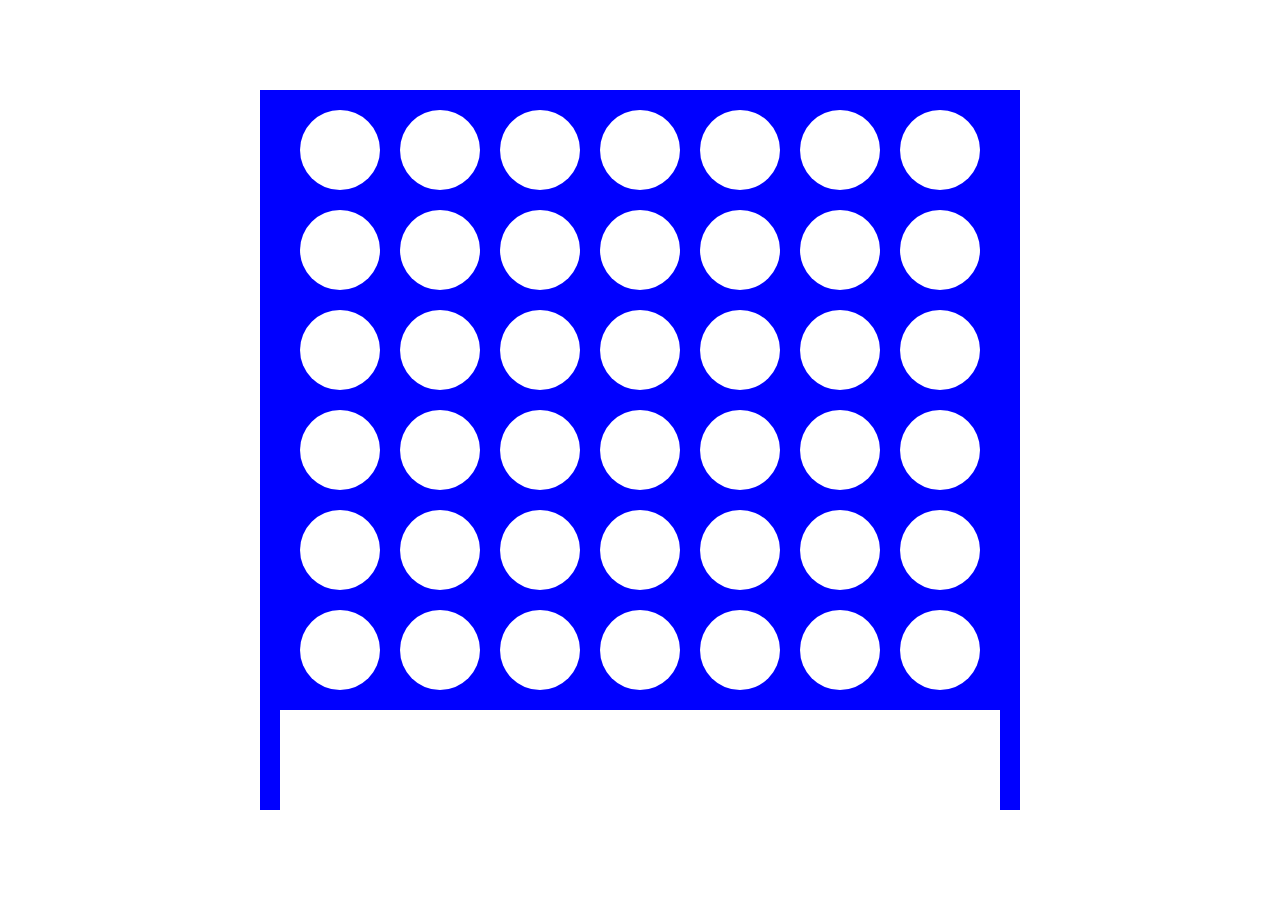
<file: Connect4/index.html>
<!DOCTYPE html>
<html lang="en">
<head>
    <meta charset="UTF-8">
    <meta name="viewport" content="width=device-width, initial-scale=1.0">
    <title>Connect four</title>
</head>
<body>
    <div class="actions">
        <a href="" class="action join">Join</a>
        <a href="" class="action watch">Watch</a>
    </div>
    <div class="board"></div>
    <script src="main.js" type="module"></script>
    
</body>
</html>
</file>
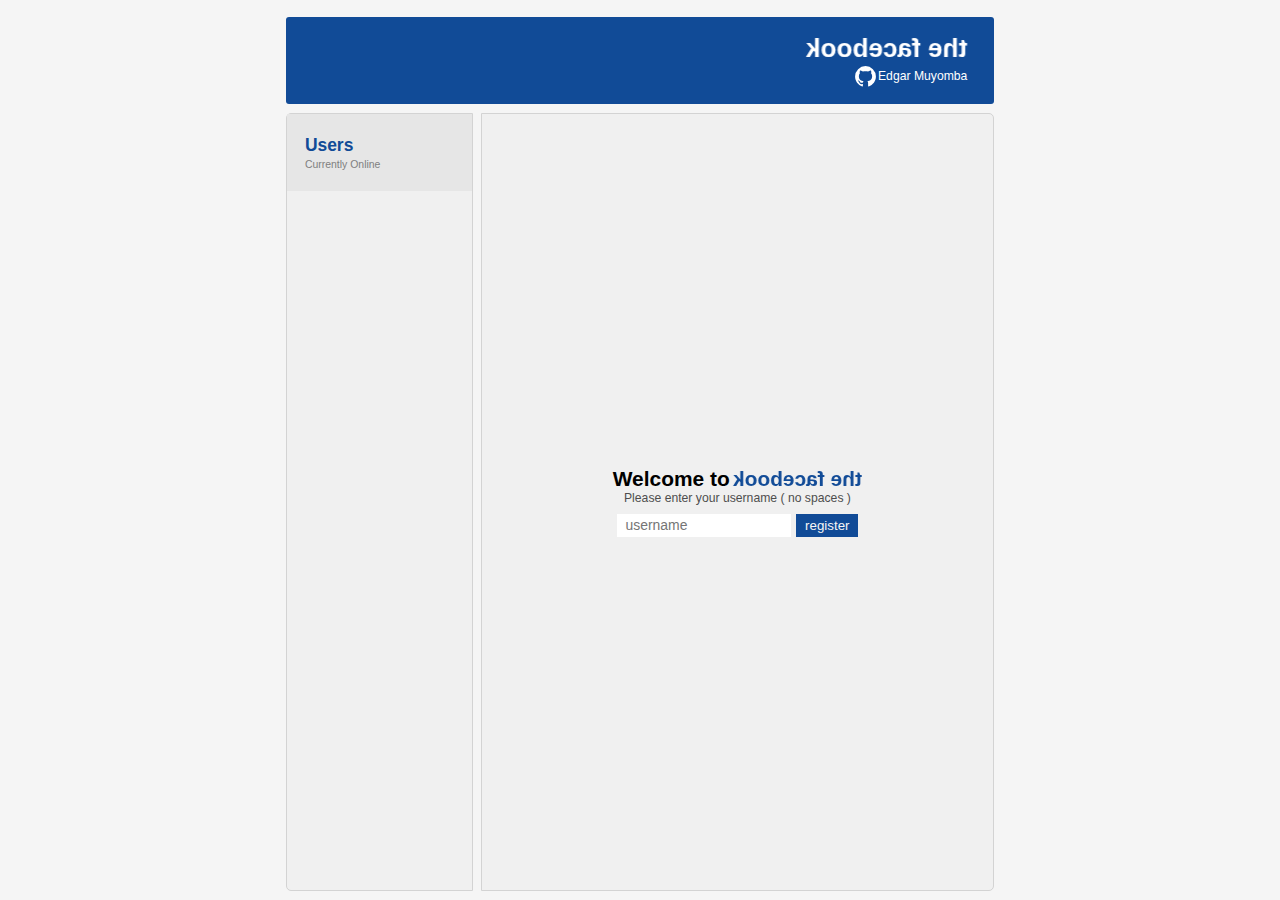
<file: Simple ChatRoom/client/index.html>
<!DOCTYPE html>
<html lang="en">

<head>
    <meta charset="UTF-8">
    <meta name="viewport" content="width=device-width, initial-scale=1.0">
    <title>Chat</title>
    <link rel="stylesheet" href="./styles.css">
    <script src="./script.js" type="module" defer></script>
</head>

<body>
    <div class="feedback" style="display: none;">
        <span class="status"></span>
        <p class="text">This is a message</p>
    </div>
    <div class="bookface">
        <p class="name">the facebook</p>
        <div class="author">
            <svg xmlns="http://www.w3.org/2000/svg" viewBox="0 0 24 24">
                <title>github</title>
                <path
                    d="M12,2A10,10 0 0,0 2,12C2,16.42 4.87,20.17 8.84,21.5C9.34,21.58 9.5,21.27 9.5,21C9.5,20.77 9.5,20.14 9.5,19.31C6.73,19.91 6.14,17.97 6.14,17.97C5.68,16.81 5.03,16.5 5.03,16.5C4.12,15.88 5.1,15.9 5.1,15.9C6.1,15.97 6.63,16.93 6.63,16.93C7.5,18.45 8.97,18 9.54,17.76C9.63,17.11 9.89,16.67 10.17,16.42C7.95,16.17 5.62,15.31 5.62,11.5C5.62,10.39 6,9.5 6.65,8.79C6.55,8.54 6.2,7.5 6.75,6.15C6.75,6.15 7.59,5.88 9.5,7.17C10.29,6.95 11.15,6.84 12,6.84C12.85,6.84 13.71,6.95 14.5,7.17C16.41,5.88 17.25,6.15 17.25,6.15C17.8,7.5 17.45,8.54 17.35,8.79C18,9.5 18.38,10.39 18.38,11.5C18.38,15.32 16.04,16.16 13.81,16.41C14.17,16.72 14.5,17.33 14.5,18.26C14.5,19.6 14.5,20.68 14.5,21C14.5,21.27 14.66,21.59 15.17,21.5C19.14,20.16 22,16.42 22,12A10,10 0 0,0 12,2Z" />
            </svg>
            <a href="https://github.com/edgarmuyomba">Edgar Muyomba</a>
        </div>
    </div>
    <div class="users">
        <div class="header">
            <p class="title">Users</p>
            <p class="subtitle">Currently Online</p>
        </div>
        <!-- <div class="user">
            <svg xmlns="http://www.w3.org/2000/svg" viewBox="0 0 24 24">
                <title>account</title>
                <path
                    d="M12,4A4,4 0 0,1 16,8A4,4 0 0,1 12,12A4,4 0 0,1 8,8A4,4 0 0,1 12,4M12,14C16.42,14 20,15.79 20,18V20H4V18C4,15.79 7.58,14 12,14Z" />
            </svg>
            <p class="name">User 1 </p><span class="active"></span>
        </div> -->
    </div>
    <div class="welcome">
        <div class="title">
            <p class="text">Welcome to </p>
            <span class="name">the facebook</span>
        </div>
        <p class="subtitle">Please enter your username ( no spaces )</p>
        <form action="" id="username_form">
            <input type="text" id="username" pattern="^\S+$" placeholder="username">
            <input type="submit" value="register">
        </form>
    </div>
    <div class="messages" style="display: none;">
        <div class="header">
            <p class="title">Group Chat</p>
            <p class="subtitle">One big family</p>
        </div>
        <div class="container">
            <!-- <div class="message sender">
                <p class="name">Sender</p>
                <p class="message">Hello from sender</p>
                <p class="time">8:05 pm</p>
            </div>
            <div class="message recipient">
                <p class="message">Hello to sender. Hello to sender. </p>
                <p class="time">8:05 pm</p>
            </div> -->
        </div>
        <div class="type">
            <form action="" id="message">
                <input type="text" id="message" maxlength="1000" placeholder="Type here...">
            </form>
        </div>
    </div>
</body>

</html>
</file>
<file: Simple ChatRoom/client/styles.css>
* {
    margin: 0;
    border: 0;
    box-sizing: border-box;
    font-family: Arial, Helvetica, sans-serif;
}

:root {
    font-size: calc(0.8vh + 0.8vw);
    --grey: rgb(78, 78, 78);
    --blue: rgb(17, 75, 151);
    --lightgray: rgb(230, 230, 230);
}

body {
    background-color: whitesmoke;
    padding: 1rem 10rem;
    display: grid;
    grid-template-rows: 10% 90%;
    grid-template-columns: 20% 55%;
    justify-content: center;
    gap: 0.5rem;
    height: 100vh;
    width: 100vw;
}

div.feedback {
    grid-area: 1 / 1 / 2 / 3;
    border: 1px solid lightgray;
    width: 70vw;
    height: 3rem;
    display: flex;
    align-items: center;
    gap: 0.5rem;
    padding: 0 1rem;
    border-radius: 5px;
    background-color: var(--lightgray);
    position: absolute;
}

.feedback p.text {
    font-size: 0.9rem;
    color: var(--grey);
}

.feedback span.status {
    height: 12px;
    width: 12px;
    background-color: tomato;
    border-radius: 50px;
}

div.bookface {
    grid-area: 1 / 1 / 2 / 3;
    background-color: var(--blue);
    display: flex;
    flex-direction: column;
    justify-content: center;
    align-items: end;
    padding: 0 1.5rem;
    border-radius: 3px;
}

.bookface p.name {
    transform: rotateY(180deg);
    font-weight: bold;
    color: white;
    font-size: 1.5rem;
}

.author {
    display: flex;
    align-items: center;
    font-size: 0.7rem;
}

.author svg {
    height: 25px;
    width: 25px;
    fill: white;
}

.author a {
    color: white;
    text-decoration: none;
}

.users {
    width: 100%;
    height: 100%;
    background-color: rgb(240, 240, 240);
    border: 1px solid lightgrey;
    border-radius: 5px 0 0 5px;
    grid-area: 2 / 1 / 3 / 2;
}

.header {
    padding: 0 1rem;
    width: 100%;
    height: 10%;
    background-color: var(--lightgray);
    display: flex;
    flex-direction: column;
    align-items: start;
    justify-content: center;
    gap: 0.2rem;
    margin-bottom: 1rem;
}

.header p.title {
    color: var(--blue);
    font-weight: bold;
}

.header p.subtitle {
    font-weight: lighter;
    font-size: 0.6rem;
    color: grey;
}

div.user {
    padding: 0 1rem;
    height: 2.5rem;
    display: flex;
    align-items: center;
    cursor: pointer;
}

div.user:hover {
    background-color: rgb(230, 230, 230);
}

.user>svg {
    height: 1.2rem;
    fill: var(--grey);
    margin-right: 0.5rem;
}

.user>p.name {
    font-size: 0.7rem;
}

span.active {
    height: 0.3rem;
    width: 0.3rem;
    border-radius: 50px;
    background-color: green;
    margin-left: auto;
}

.messages, .welcome {
    width: 100%;
    height: 100%;
    background-color: rgb(240, 240, 240);
    border-radius: 0 5px 5px 0;
    border: 1px solid lightgray;
    padding: 0.5rem;
    grid-area: 2 / 2 / 3 / 3;
}

.welcome, .welcome > form {
    display: flex;
    align-items: center;
    justify-content: center;
    flex-direction: column;
}

.welcome div.title {
    font-weight: bold;
    font-size: 1.2rem;
    display: flex;
    gap: 0.2rem
}

div.title span.name {
    transform: rotateY(180deg);
    color: var(--blue);
}

.welcome p.subtitle {
    font-size: 0.7rem;
    color: var(--grey);
}

.welcome form {
    margin-top: 0.5rem;
    flex-direction: row;
    gap: 0.3rem
}

.welcome input[type="text"] {
    width: 10rem;
    height: 1.3rem;
    padding: 0 0.5rem;
    font-size: 0.8rem;
}

.welcome input[type="text"]:focus {
    outline: none;
}

.welcome input[type="submit"] {
    background-color: var(--blue);
    height: 1.3rem;
    padding: 0 0.5rem;
    color: whitesmoke;
}

.messages .header {
    background-color: transparent;
    margin-bottom: 0;
}

.container {
    background-color: whitesmoke;
    height: 85%;
    width: 100%;
    display: flex;
    flex-direction: column;
    padding: 0.5rem;
    overflow-y: scroll;
    margin-bottom: 0.5rem;
}

div.message {
    background-color: lightgrey;
    font-size: 0.8rem;
    padding: 0.4rem 0.7rem;
    max-width: 80%;
    margin-bottom: 0.5rem;
    border-radius: 5px;
    display: flex;
    flex-direction: column;
    gap: 0.2rem
}

.message p.name {
    font-size: 0.6rem;
    color: var(--blue)
}

.message p.time {
    font-size: 0.5rem;
    color: var(--grey);
}

div.recipient {
    margin-left: auto;
    border-top-right-radius: 0;
}

div.sender {
    margin-right: auto;
    border-top-left-radius: 0;
    border: 1px solid lightgray;
    background-color: transparent;
}

.sender .message {
    font-family: 'Consolas', Arial, Helvetica, sans-serif;
}

div.type {
    height: 4%;
}

form#message {
    height: 100%;
    width: 100%;
}

.type input {
    height: 90%;
    width: 100%;
    border-radius: 0;
    padding: 0 0.5rem;
    font-size: 0.9rem;
    border: 1px solid lightgray;
}

.type input:focus {
    outline: none;
}

@media(max-width: 1024px) {
    body {
        padding: 0;
        grid-template-columns: 30% 60%;
    }

    .bookface p.name {
        font-size: 2rem;
    }

    .author {
        font-size: 1rem;
    }

    .author svg {
        height: 40px;
        width: 40px;
    }

    .header p.title {
        font-size: 1.4rem;
    }

    .header p.subtitle {
        font-size: 1rem;
    }

    .user > svg {
        height: 1.5rem;
    }

    .user > p.name {
        font-size: 1rem;
    }

    span.active {
        height: 0.5rem;
        width: 0.5rem;
    }

    .welcome div.title {
        font-size: 1.7rem;
    }

    .welcome p.subtitle {
        font-size: 1.15rem;
    }

    .welcome form {
        gap: 0.4rem;
    }

    .welcome input[type="text"] {
        width: 15rem;
        height: 2rem;
        font-size: 1rem;
    }

    .welcome input[type="submit"] {
        height: 2rem;
        font-size: 1rem;
    }

    .message {
        font-size: 1.2rem;
    }

    .message p.name {
        font-size: 0.9rem;
    }

    .message p.time {
        font-size: 0.8rem;
    }

    .type input {
        font-size: 1.1rem;
    }
}

@media(max-width: 767px) {
    body {
        grid-template-columns: 1fr;
        grid-template-rows: 10% 3% auto;
        padding: 0.5rem;
    }

    div.bookface {
        grid-area: 1 / 1 / 2 / 2;
    }

    .bookface p.name {
        font-size: 2.5rem;
    }

    .author {
        font-size: 1.5rem;
    }

    .users {
        grid-area: 2 / 1 / 3 / 2;
        display: flex;
        align-items: center;
        gap: 0.5rem;
        padding: 0 0.5rem;
    }

    .users .header {
        height: 100%;
        justify-content: end;
        background-color: transparent;
        padding: 0;
    }

    .users p.title {
        display: none;
    }

    div.user {
        padding: 0;
    }

    .user svg, .user p.name {
        display: none;
    }

    span.active {
        height: 0.7rem;
        width: 0.7rem;
    }

    .messages, .welcome {
        grid-area: 3 / 1 / 4 / 2
    }

    .welcome div.title {
        font-size: 2.2rem;
    }

    .welcome p.subtitle {
        font-size: 1.35rem;
    }

    .welcome form {
        gap: 0.6rem
    }

    .welcome input[type="text"] {
        width: 20rem;
        height: 2.5rem;
        font-size: 1.5rem;
    }

    .welcome input[type="submit"] {
        height: 2.5rem;
        font-size: 1.5rem;
        padding: 0 1rem;
    }

    .header {
        height: 7%;
    }

    .container {
        height: 87%;
    }

    .header p.title {
        font-size: 1.7rem;
    }

    .header p.subtitle {
        font-size: 1.3rem;
    }

    div.message {
        margin-bottom: 0.8rem;
    }

    .message {
        font-size: 1.7rem;
    }

    .message p.name {
        font-size: 1.1rem;
    }

    .message p.time {
        font-size: 1rem;
    }

    div.type {
        height: 6%;
    }

    .type input {
        font-size: 1.7rem;
    }
}
</file>
